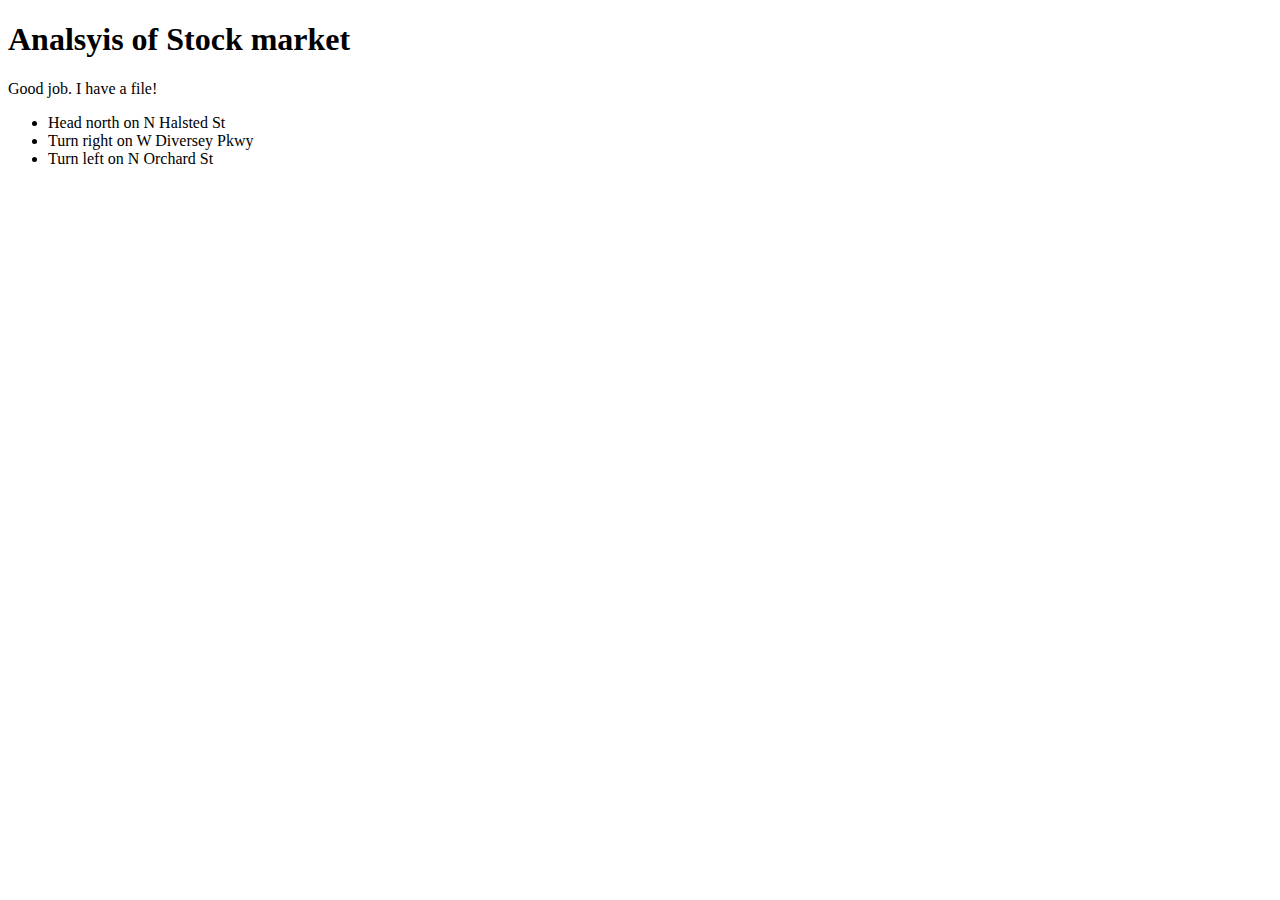
<file: Hello.html>
<!DOCTYPE html> 
<html lang = "en">
    <headd>
        <meta charset="UTF-8">
        <title My First Page></title>
    </headd>
    <h1>Analsyis of Stock market</h1>
    <p>Good job. I have a file!</p>
    <ul>
        <li>Head north on N Halsted St</li>
        <li>Turn right on W Diversey Pkwy</li>
        <li>Turn left on N Orchard St</li>
      </ul>
      
</html>
</file>
